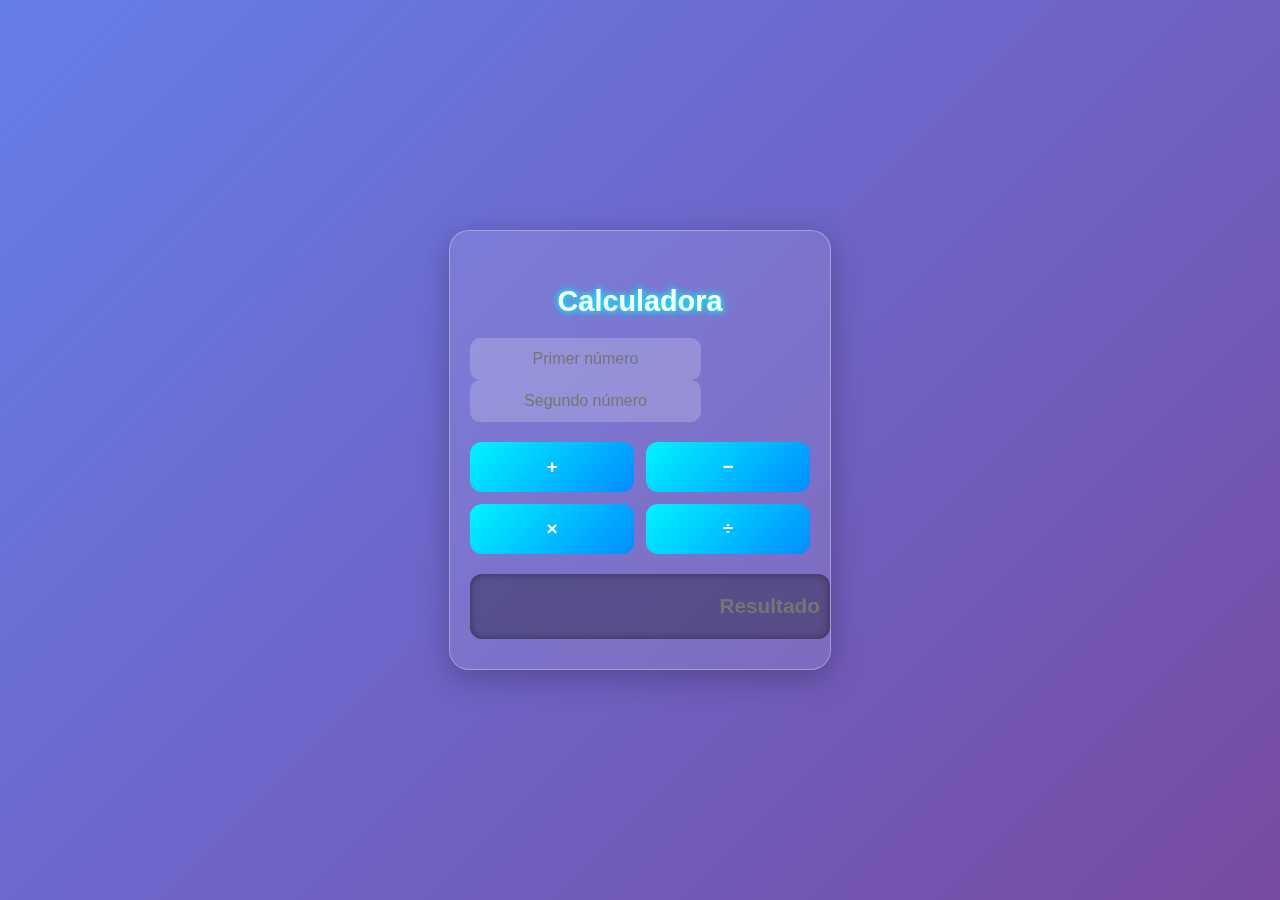
<file: index.html>
<!DOCTYPE html>
<html lang="en">
<head>
    <meta charset="UTF-8">
    <meta name="viewport" content="width=device-width, initial-scale=1.0">
    <title>Console</title>
    <style>
    
        body {
    background: linear-gradient(135deg, #667eea, #764ba2);
    font-family: 'Segoe UI', Tahoma, Geneva, Verdana, sans-serif;
    display: flex;
    justify-content: center;
    align-items: center;
    height: 100vh;
    margin: 0;
}

.calculadora {
    background: rgba(255, 255, 255, 0.1);
    padding: 30px 20px;
    border-radius: 20px;
    box-shadow: 0 8px 32px rgba(0, 0, 0, 0.25);
    backdrop-filter: blur(10px);
    -webkit-backdrop-filter: blur(10px);
    width: 340px;
    border: 1px solid rgba(255, 255, 255, 0.3);
    animation: fadeIn 1s ease-in-out;
}

.calculadora h2 {
    text-align: center;
    margin-bottom: 20px;
    color: #fff;
    font-size: 1.8em;
    text-shadow: 0 0 5px #00f5ff, 0 0 10px #00f5ff;
}

.inputs input {
    padding: 12px;
    border-radius: 10px;
    border: none;
    outline: none;
    font-size: 1em;
    text-align: center;
    background: rgba(255, 255, 255, 0.2);
    color: #fff;
    transition: all 0.3s ease;
}

.inputs input:focus {
    background: rgba(255, 255, 255, 0.4);
    box-shadow: 0 0 10px #00f5ff;
}

.botones {
    display: grid;
    grid-template-columns: repeat(2, 1fr);
    gap: 12px;
    margin: 20px 0;
}

.boton {
    padding: 14px 0;
    font-size: 1.2em;
    border: none;
    border-radius: 12px;
    background: linear-gradient(135deg, #00f5ff, #008cff);
    color: #fff;
    font-weight: bold;
    cursor: pointer;
    transition: transform 0.2s, box-shadow 0.2s;
}

.boton:hover {
    transform: scale(1.05);
    box-shadow: 0 0 12px #00f5ff, 0 0 24px #008cff;
}

.resultado {
    width: 100%;
    height: 45px;
    font-size: 1.3em;
    text-align: right;
    padding: 10px;
    border: none;
    border-radius: 12px;
    background: rgba(0, 0, 0, 0.3);
    color: #00f5ff;
    font-weight: bold;
    box-shadow: inset 0 0 8px rgba(0, 0, 0, 0.4);
}

@keyframes fadeIn {
    from { opacity: 0; transform: translateY(-20px); }
    to { opacity: 1; transform: translateY(0); }
}
    </style>

</head>
<body>
    <div class="calculadora">
        <h2>Calculadora</h2>
        <form name="form1" action="javascript:void(0);">
            <div class="inputs">
                <input type="text" name="numero1" id="numero1" placeholder="Primer número">
                <input type="text" name="numero2" id="numero2" placeholder="Segundo número">
            </div>
            <div class="botones">
                <button type="button" class="boton" onclick="calcularOperacion('+')">+</button>
                <button type="button" class="boton" onclick="calcularOperacion('-')">−</button>
                <button type="button" class="boton" onclick="calcularOperacion('*')">×</button>
                <button type="button" class="boton" onclick="calcularOperacion('/')">÷</button>
            </div>
            <input type="text" name="resultado" id="resultado" class="resultado" placeholder="Resultado" readonly>
        </form>
    </div>
    <script>
        function calcularOperacion(operador) {
            let num1 = document.getElementById("numero1").value;
            let num2 = document.getElementById("numero2").value;
            let resultado;

            if (isNaN(num1) || isNaN(num2) || num1 === "" || num2 === "") {
                alert("Ingrese números válidos para la operación");
                return;
            }
            switch (operador) {
                case "+":
                    resultado = parseFloat(num1) + parseFloat(num2);
                    break;
                case "-":
                    resultado = parseFloat(num1) - parseFloat(num2);
                    break;
                case "*":
                    resultado = parseFloat(num1) * parseFloat(num2);
                    break;
                case "/":
                    if (parseFloat(num2) === 0) {
                        alert("No se puede dividir entre cero");
                        return;
                    }
                    resultado = parseFloat(num1) / parseFloat(num2);
                    break;
            }
            document.getElementById("resultado").value = resultado;

            // 🔹 Limpia los inputs después de calcular
            document.getElementById("numero1").value = "";
            document.getElementById("numero2").value = "";
        }
    </script>
</body>
</html>
</file>
